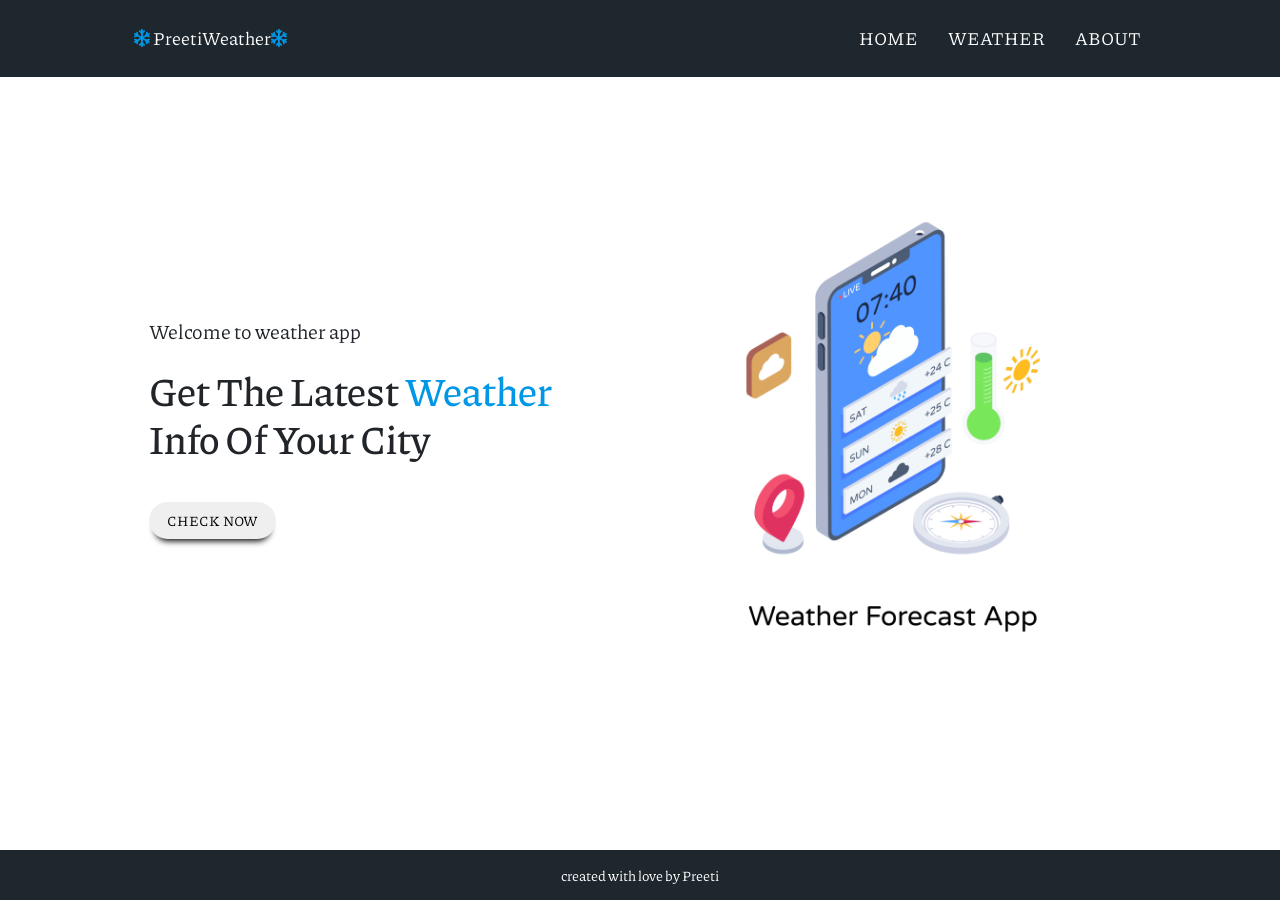
<file: public/index.html>
<!DOCTYPE html>
<html lang="en">

<head>
    <meta charset="UTF-8" />
    <meta http-equiv="X-UA-Compatible" content="IE=edge" />
    <meta name="viewport" content="width=device-width, initial-scale=1.0" />
    <link rel="stylesheet" href="https://cdn.jsdelivr.net/npm/bootstrap@4.0.0/dist/css/bootstrap.min.css"
        integrity="sha384-Gn5384xqQ1aoWXA+058RXPxPg6fy4IWvTNh0E263XmFcJlSAwiGgFAW/dAiS6JXm" crossorigin="anonymous" />

    <link rel="stylesheet" href="https://cdnjs.cloudflare.com/ajax/libs/font-awesome/5.10.0/css/all.min.css"
        integrity="sha512-PgQMlq+nqFLV4ylk1gwUOgm6CtIIXkKwaIHp/PAIWHzig/lKZSEGKEysh0TCVbHJXCLN7WetD8TFecIky75ZfQ=="
        crossorigin="anonymous" referrerpolicy="no-referrer" />
    <!-- jQuery first, then Popper.js, then Bootstrap JS -->
    <script src="https://code.jquery.com/jquery-3.2.1.slim.min.js"
        integrity="sha384-KJ3o2DKtIkvYIK3UENzmM7KCkRr/rE9/Qpg6aAZGJwFDMVNA/GpGFF93hXpG5KkN"
        crossorigin="anonymous"></script>
    <script src="https://cdn.jsdelivr.net/npm/popper.js@1.12.9/dist/umd/popper.min.js"
        integrity="sha384-ApNbgh9B+Y1QKtv3Rn7W3mgPxhU9K/ScQsAP7hUibX39j7fakFPskvXusvfa0b4Q"
        crossorigin="anonymous"></script>
    <script src="https://cdn.jsdelivr.net/npm/bootstrap@4.0.0/dist/js/bootstrap.min.js"
        integrity="sha384-JZR6Spejh4U02d8jOt6vLEHfe/JQGiRRSQQxSfFWpi1MquVdAyjUar5+76PVCmYl"
        crossorigin="anonymous"></script>
    <title>Weather Web</title>
    <link rel="stylesheet" href="css/style.css" />
    <link rel="shortcut icon" href="images/logo.png" type="image/png" />
</head>

<body>
    <!-- <h1>Welcome to the static web</h1>
    <button class="btn btn-danger">hello</button> -->
    <div class="container-fluid main_menu">
        <div class="row">
            <div class="col-md-10 col-12 mx-auto">
                <nav class="navbar navbar-expand-lg ">
                    <a class="navbar-brand" href="#"><i class="far fa-snowflake" aria-hidden="true"></i>
                        PreetiWeather<i class="far fa-snowflake" aria-hidden="true"></i></a>
                    <button class="navbar-toggler" type="button" data-toggle="collapse"
                        data-target="#navbarSupportedContent" aria-controls="navbarSupportedContent"
                        aria-expanded="false" aria-label="Toggle navigation">
                        <span class="navbar-toggler-icon"></span>
                    </button>

                    <div class="collapse navbar-collapse" id="navbarSupportedContent">
                        <ul class="navbar-nav ml-auto">
                            <li class="nav-item active">
                                <a class="nav-link" href="/">HOME <span class="sr-only">(current)</span></a>
                            </li>
                            <li class="nav-item">
                                <a class="nav-link" href="/weather">WEATHER</a>
                            </li>
                            <li class="nav-item">
                                <a class="nav-link" href="/about">ABOUT</a>
                            </li>
                            <!-- <li class="nav-item dropdown">
                          <a class="nav-link dropdown-toggle" href="#" id="navbarDropdown" role="button" data-toggle="dropdown" aria-haspopup="true" aria-expanded="false">
                            Dropdown
                          </a>
                          <div class="dropdown-menu" aria-labelledby="navbarDropdown">
                            <a class="dropdown-item" href="#">Action</a>
                            <a class="dropdown-item" href="#">Another action</a>
                            <div class="dropdown-divider"></div>
                            <a class="dropdown-item" href="#">Something else here</a>
                          </div>
                        </li> -->
                        </ul>
                        <!-- <form class="form-inline my-2 my-lg-0">
                        <input class="form-control mr-sm-2" type="search" placeholder="Search" aria-label="Search">
                        <button class="btn btn-outline-success my-2 my-sm-0" type="submit">Search</button>
                      </form> -->
                    </div>
                </nav>
            </div>
        </div>
    </div>
    <div class="container-fluid main_header">
        <div class="row">
            <div class="col-md-10 col-12 mx-auto">
                <div class="row">
                    <div class="col-md-6 c0l-12 main_header_left">
                        <p>Welcome to weather app</p>
                        <h1>Get The Latest <span class="text-clr">Weather</span> Info of Your City</h1>
                        <a href="/weather"><button>Check now</button></a>
                    </div>
                    <div class="col-md-6 c0l-12 main_header_right">
                        
                         <div id="carouselExampleControls" class="carousel slide" data-ride="carousel">
                            <div class="carousel-inner">
                                <div class="carousel-item active">
                                    <img class="w-100" src="images/bg.jpg" alt="First slide" />
                                </div>
                                <div class="carousel-item">
                                    <img class="w-100" src="images/bg-1.png" alt="Second slide" />
                                </div>
                                <div class="carousel-item">
                                    <img class="w-100" src="images/bg-2.jpg" alt="Third slide" />
                                </div>
                            </div>
                            <a class="carousel-control-prev" href="#carouselExampleControls" role="button"
                                data-slide="prev">
                                <span class="carousel-control-prev-icon" aria-hidden="true"></span>
                                <span class="sr-only">Previous</span>
                            </a>
                            <a class="carousel-control-next" href="#carouselExampleControls" role="button"
                                data-slide="next">
                                <span class="carousel-control-next-icon" aria-hidden="true"></span>
                                <span class="sr-only">Next</span>
                            </a> 
                        </div>
                    </div>
                </div>
            </div>
        </div>
    </div>
    <footer>
        <p>created with love by Preeti</p>
    </footer>
</body>

</html>
</file>
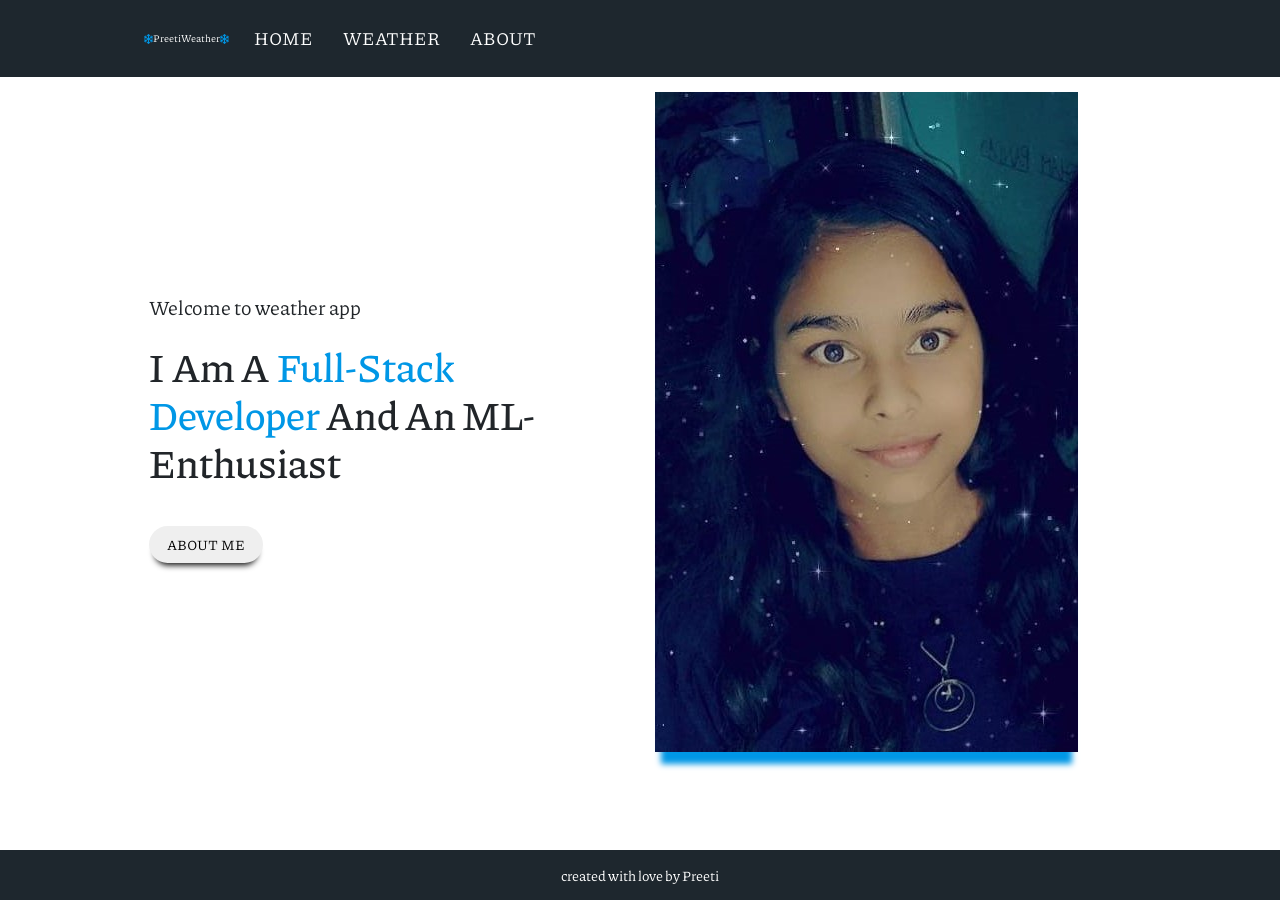
<file: public/about.html>
<!DOCTYPE html>
<html lang="en">

<head>
    <meta charset="UTF-8" />
    <meta http-equiv="X-UA-Compatible" content="IE=edge" />
    <meta name="viewport" content="width=device-width, initial-scale=1.0" />
    <link rel="stylesheet" href="https://cdn.jsdelivr.net/npm/bootstrap@4.0.0/dist/css/bootstrap.min.css"
        integrity="sha384-Gn5384xqQ1aoWXA+058RXPxPg6fy4IWvTNh0E263XmFcJlSAwiGgFAW/dAiS6JXm" crossorigin="anonymous" />

    <link rel="stylesheet" href="https://cdnjs.cloudflare.com/ajax/libs/font-awesome/5.10.0/css/all.min.css"
        integrity="sha512-PgQMlq+nqFLV4ylk1gwUOgm6CtIIXkKwaIHp/PAIWHzig/lKZSEGKEysh0TCVbHJXCLN7WetD8TFecIky75ZfQ=="
        crossorigin="anonymous" referrerpolicy="no-referrer" />
    <!-- jQuery first, then Popper.js, then Bootstrap JS -->
    <script src="https://code.jquery.com/jquery-3.2.1.slim.min.js"
        integrity="sha384-KJ3o2DKtIkvYIK3UENzmM7KCkRr/rE9/Qpg6aAZGJwFDMVNA/GpGFF93hXpG5KkN"
        crossorigin="anonymous"></script>
    <script src="https://cdn.jsdelivr.net/npm/popper.js@1.12.9/dist/umd/popper.min.js"
        integrity="sha384-ApNbgh9B+Y1QKtv3Rn7W3mgPxhU9K/ScQsAP7hUibX39j7fakFPskvXusvfa0b4Q"
        crossorigin="anonymous"></script>
    <script src="https://cdn.jsdelivr.net/npm/bootstrap@4.0.0/dist/js/bootstrap.min.js"
        integrity="sha384-JZR6Spejh4U02d8jOt6vLEHfe/JQGiRRSQQxSfFWpi1MquVdAyjUar5+76PVCmYl"
        crossorigin="anonymous"></script>
    <title>Weather Web</title>
    <link rel="stylesheet" href="css/style.css" />
    <link rel="shortcut icon" href="images/logo.png" type="image/png" />
</head>

<body>
    <!-- <h1>Welcome to the static web</h1>
    <button class="btn btn-danger">hello</button> -->
    <div class="container-fluid main_menu">
        <div class="row">
            <div class="col-md-10 col-12 mx-auto">
                <nav class="navbar navbar-expand-lg ">
                    <a class="navbar-brand" href="#"></a><i class="far fa-snowflake" aria-hidden="true"></i>
                        PreetiWeather<i class="far fa-snowflake" aria-hidden="true"></i></a>
                    <button class="navbar-toggler" type="button" data-toggle="collapse"
                        data-target="#navbarSupportedContent" aria-controls="navbarSupportedContent"
                        aria-expanded="false" aria-label="Toggle navigation">
                        <span class="navbar-toggler-icon"></span>
                    </button>

                    <div class="collapse navbar-collapse" id="navbarSupportedContent">
                        <ul class="navbar-nav mr-auto">
                            <li class="nav-item active">
                                <a class="nav-link" href="/">HOME <span class="sr-only">(current)</span></a>
                            </li>
                            <li class="nav-item">
                                <a class="nav-link" href="/weather">WEATHER</a>
                            </li>
                            <li class="nav-item">
                                <a class="nav-link" href="/about">ABOUT</a>
                            </li>
                            <!-- <li class="nav-item dropdown">
                          <a class="nav-link dropdown-toggle" href="#" id="navbarDropdown" role="button" data-toggle="dropdown" aria-haspopup="true" aria-expanded="false">
                            Dropdown
                          </a>
                          <div class="dropdown-menu" aria-labelledby="navbarDropdown">
                            <a class="dropdown-item" href="#">Action</a>
                            <a class="dropdown-item" href="#">Another action</a>
                            <div class="dropdown-divider"></div>
                            <a class="dropdown-item" href="#">Something else here</a>
                          </div>
                        </li> -->
                        </ul>
                        <!-- <form class="form-inline my-2 my-lg-0">
                        <input class="form-control mr-sm-2" type="search" placeholder="Search" aria-label="Search">
                        <button class="btn btn-outline-success my-2 my-sm-0" type="submit">Search</button>
                      </form> -->
                    </div>
                </nav>
            </div>
        </div>
    </div>
    <div class="container-fluid main_header">
        <div class="row">
            <div class="col-md-10 col-12 mx-auto">
                <div class="row">
                    <div class="col-md-6 c0l-12 main_header_left">
                        <p>Welcome to weather app</p>
                        <h1>I Am A <span class="text-clr">Full-Stack Developer</span> and An ML- enthusiast</h1>
                        <a href="/weather" target="_blank"><button>About Me</button></a>
                    </div>
                    <div class="col-md-6 c0l-12 main_header_right">
                        <figure>
                        <img src="images/Preeti.jpg" alt="preeti" class="img-fluid" title="Preeti yadav" >
                    </figure>

                            
                        </div>

                    </div>
                </div>
            </div>
        </div>
    </div>
    <footer>
        <p>created with love by Preeti</p>
    </footer>
</body>

</html>
</file>
<file: public/css/style.css>
@import url('https://fonts.googleapis.com/css2?family=Piazzolla:wght@200;300;400;900&display=swap');

* {
    margin: 0;
    padding: 0;
    box-sizing: border-box;
    font-family: "Piazzolla", sans-serif;
}

:root {
    --main-bg: #1e272e;
    --main-color: #0097e6
}


html {
    font-size: 62.5%;

}

body {
    display: flex;
  
    
    flex-direction: column;
    height: 100vh;
    width: 100vw;
    
}
.row {
    margin: 0;
}

.main_menu {
    background-color: var(--main-bg);

}

.navbar {
    color: #fff;
    background-color: var(--main-bg);
    padding: 2rem 0;

}
.navbar li{
    margin-left: 2rem ;
}


.navbar a{
    color: #fff;
    font-size: 1.8rem;
}
.navbar a:hover{
    color: var(--main-bg);
}
.navbar-toggler{
    background-color: grey;

}
.fa-snowflake{
    transform: all linear;
    animation: rot 2s linear infinite;
    color: var(--main-color);
}
@keyframes rot {
    0%{
        transform: rotate(0deg);    }
        100%{
            transform: rotate(360deg);   
        }
    
}
.main_header_left{
    height: 70rem;
    display: flex;
    flex-direction: column;
    justify-content: center;
    align-items: flex-start;
}
.main_header_left p{
    font-size: 2rem;
}
.main_header_left h1{
    font-size: 4rem;
    margin: 1rem 0 4rem 0;
    text-transform: capitalize;
}
.main_header_left .text-clr{
    color: var(--main-color);
}
.main_header_left button{
    border: none;
    padding: 0.8rem 1.8rem;
    font-size: 1.4rem;
    border-radius: 2rem;
    text-transform: uppercase;
    box-shadow: 0 8px 6px -6px #000;
    outline: none;}

.main_header_left button:hover{
        border: none;
        padding: 0.8rem 1.8rem;
        font-size: 1.4rem;
        border-radius: 2rem;
        text-transform: uppercase;
        box-shadow: 0 8px 6px -6px var(--main-color);
        outline: none;
    
    }

.main_header_right{
    height: 70rem;
    display: flex;   
     flex-direction: column;
    justify-content: center;
    align-items: flex-start;

}
.main_header_right figure img{
    filter: drop-shadow(0 0.5rem 1rem rgba());
    box-shadow: 0 18px 6px -6px var(--main-color);

}
.temp_form{
    width: 60%;
    position: relative;
    margin: 10rem auto 6rem;
}
.temp_form input[type="text"]{
    width: 100%;
    padding: 2rem 5rem 2rem 2rem;
    background:#1e202b;
    color: #fff;
    outline: none;
    border: none;
    font-size: 1.7rem;
    border-radius: 3rem;

}
::placeholder{
    color: #bfc1c8;
}
.temp_form input[type="submit"]{
    position: absolute;
    top: 5px;
    bottom: 5px;
    right: 5px;
    border: none;
    background: #009ad8;
    padding: 0 3rem;
    border-radius: 3rem;
    color: white;
    font-size: 1.6rem;
}
.temp_form input[type="submit"]:hover{
color: #009ad8;
background-color: #fff;
}

.tempInformation{
    width: 50rem;
    margin: auto;
    min-height: 20rem;
    background-color: #323544;
    border-radius: 1rem;
    /* padding: 1rem; */
    font-family: "Roboto", sans-serif;
}
.top_layer{
  width: 100%;
  height: 20%;
  background-color: #2d303d;
  display: flex;
  justify-content: space-between;
  align-items: center;
  border-radius: 1rem;
 
}
.top_layer p{
color: #fff;
font-weight: 300;
padding: 2rem;
font-size: 1.7rem;
}
.main_layer{
    width: 100%;
    height:80%;

display: flex
;
flex-direction: column;

padding: 2rem;}
.main_layer #city_name{
    padding:2rem 0;
    color: #bfc1c8;
    font-weight: 300;
    font-size: 2rem;

}
.main_layer .middle_layer{
    display: flex;
    justify-content: space-around;
    color: #fff;

}
.main_layer .middle_layer p, 
.main_layer .middle_layer.fa{
    font-size: 7rem;
    font-weight: 900;
}
.fa{
    color: #009ad8;
}
sup{
    font-size: 6rem;
    margin-top: -2rem;
}
.data-hide{
    visibility: hidden;
    transition: all 0.3s linear;

}

.errimg img{
    width: 60rem;
    height: 30rem;
}
footer{
    margin-top: auto;
    width: 100%;
    background-color: var(--main-bg);
}
footer p{
    margin: 0;
    text-align: center;
    color: #fff;
    line-height: 5rem;
    font-size: 1.4rem;
}
@media(max_width: 768px){
    .main_header_left{
        height: auto;
        margin: 5rem 0;
    }
    .main_header_right{
        height: auto;
        margin-top: 3rem;
    }
}
.temp_form{
    width: auto;
}
.tempInformation{
    width:auto;
}
</file>
